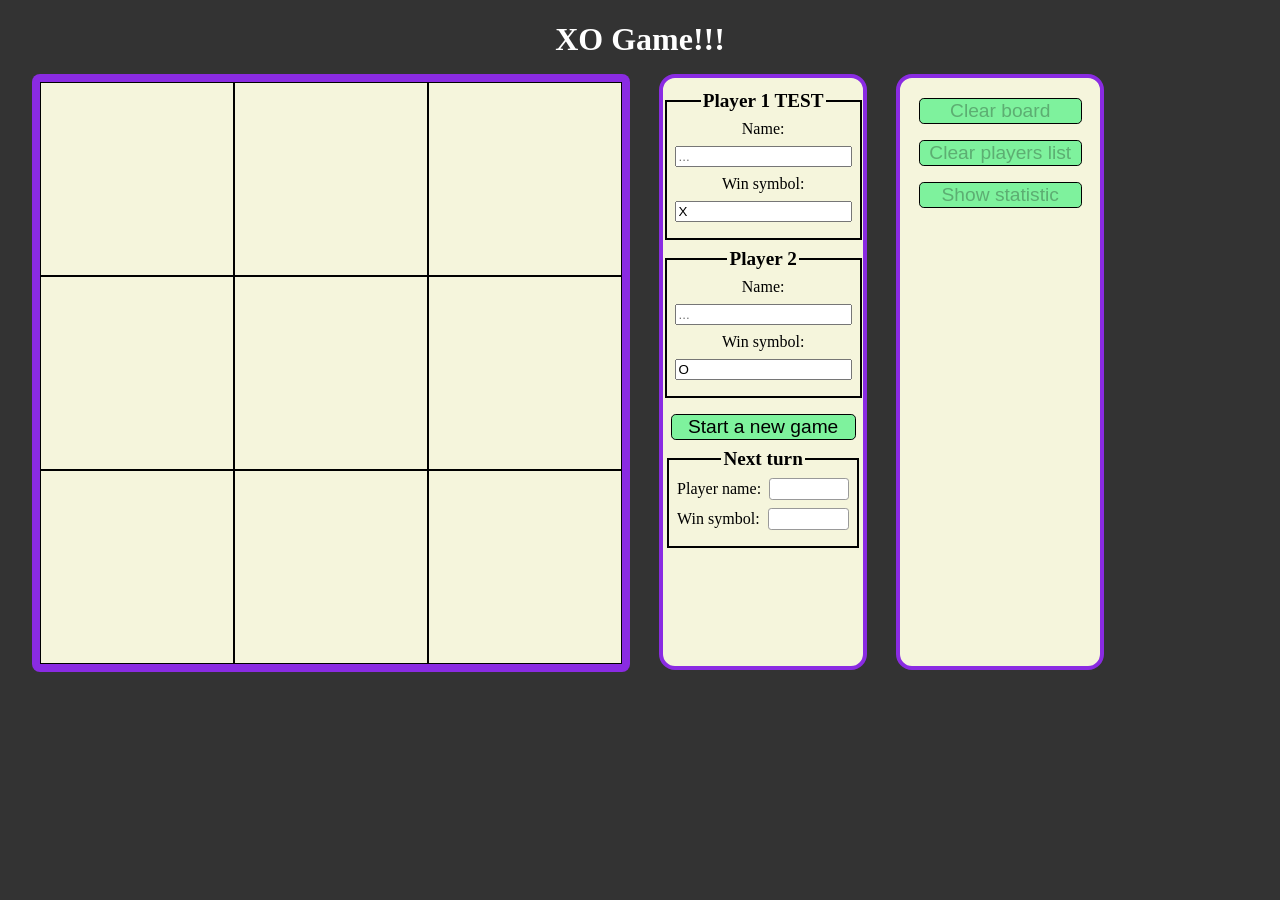
<file: app/src/index.html>
<!doctype html>
<html lang="en">
    <head>
        <meta charset="UTF-8" />
        <title>xoGame</title>
        <link rel="stylesheet" href="CSS/xoGame.css" />
        <script type="module" src="JS/xoGame.js"></script>
    </head>
    <body>
        <h1>XO Game!!!</h1>

        <div class="gamePack">
            <div class="playBoard"></div>

            <div class="options">
                <div class="playersData">
                    <fieldset>
                        <legend>Player 1 TEST</legend>
                        <label for="player1Name">Name:</label>
                        <input type="text" id="player1Name" placeholder="..." required />
                        <label for="player1Sign">Win symbol:</label>
                        <input type="text" id="player1Sign" placeholder="X" value="X" />
                    </fieldset>
                    <fieldset>
                        <legend>Player 2</legend>
                        <label for="player2Name">Name:</label>
                        <input type="text" id="player2Name" placeholder="..." required />
                        <label for="player2Sign">Win symbol:</label>
                        <input type="text" id="player2Sign" placeholder="O" value="O" />
                    </fieldset>
                    <button type="button" id="startGame">Start a new game</button>
                </div>

                <fieldset class="next-turn">
                    <legend>Next turn</legend>
                    <div class="row">
                        <span class="label">Player name:</span>
                        <div class="output" id="nextTurnPlayerName"></div>
                    </div>
                    <div class="row">
                        <span class="label">Win symbol:</span>
                        <div class="output" id="nextTurnPlayerSign"></div>
                    </div>
                </fieldset>
            </div>

            <div class="options" id="buttonsColumn">
                <button type="button" id="clearBoardBtn">Clear board</button>
                <button type="button" id="clearPlayerList">Clear players list</button>
                <button type="button" id="showStatistic">Show statistic</button>
                <button type="button" id="sortNames">Sort scores by name</button>
                <button type="button" id="sortScores">Sort scores by score</button>
            </div>

            <div id="statisticBlock"></div>
        </div>
    </body>
</html>
</file>
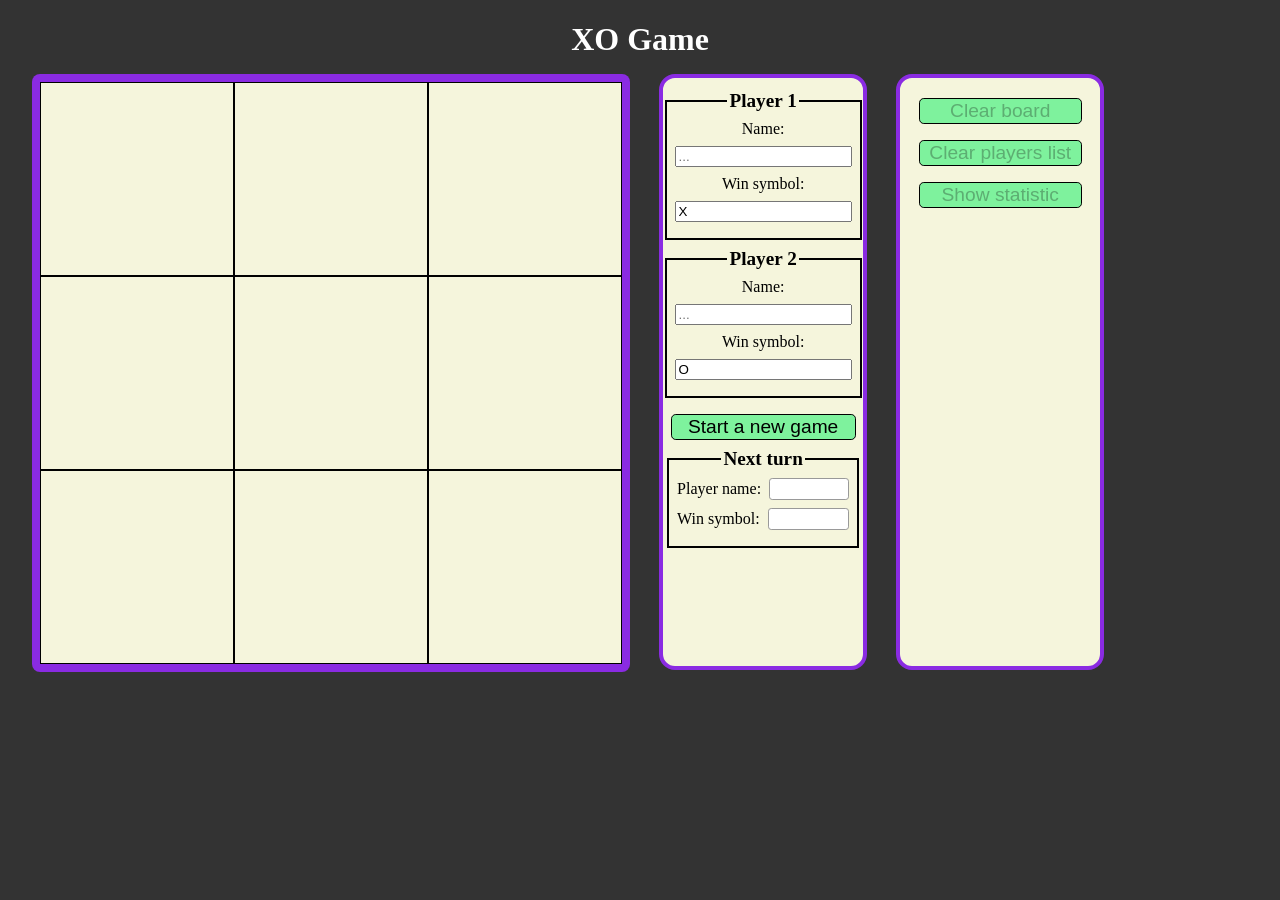
<file: app/src/HTML/xoGame.html>
<!doctype html>
<html lang="en">
<head>
    <meta charset="UTF-8" />
    <title>xoGame</title>
    <link rel="stylesheet" href="../CSS/xoGame.css" />
    <script type="module" src="../JS/xoGame.js"></script>
</head>
<body>
    <h1>XO Game</h1>

    <div class="gamePack">
        <div class="playBoard"></div>

        <div class="options">
            <div class="playersData">
                <fieldset>
                    <legend>Player 1</legend>
                    <label for="player1Name">Name:</label>
                    <input type="text" id="player1Name" placeholder="..." required />
                    <label for="player1Sign">Win symbol:</label>
                    <input type="text" id="player1Sign" placeholder="X" value="X" />
                </fieldset>
                <fieldset>
                    <legend>Player 2</legend>
                    <label for="player2Name">Name:</label>
                    <input type="text" id="player2Name" placeholder="..." required />
                    <label for="player2Sign">Win symbol:</label>
                    <input type="text" id="player2Sign" placeholder="O" value="O" />
                </fieldset>
                <button type="button" id="startGame">Start a new game</button>
            </div>

            <fieldset class="next-turn">
                <legend>Next turn</legend>
                <div class="row">
                    <span class="label">Player name:</span>
                    <div class="output" id="nextTurnPlayerName"></div>
                </div>
                <div class="row">
                    <span class="label">Win symbol:</span>
                    <div class="output" id="nextTurnPlayerSign"></div>
                </div>
            </fieldset>
        </div>

        <div class="options" id="buttonsColumn">
            <button type="button" id="clearBoardBtn">Clear board</button>
            <button type="button" id="clearPlayerList">Clear players list</button>
            <button type="button" id="showStatistic">Show statistic</button>
            <button type="button" id="sortNames">Sort scores by name</button>
            <button type="button" id="sortScores">Sort scores by score</button>
        </div>

        <div id="statisticBlock"></div>
    </div>
</body>
</html>
</file>
<file: app/src/CSS/xoGame.css>
html {
    height: 100%;
}

body {
    background-color: #333333;
    text-align: center;
    margin: 0;
}

h1 {
    text-align: center;
    color: white;
    margin-bottom: 1rem;
}

.gamePack {
    margin-left: 2rem;
    display: flex;
    flex-direction: row;
    justify-content: flex-start;
    align-items: flex-start;
    gap: 1.82rem;
    padding-left: 0;
}

.playBoard {
    display: inline-grid;
    grid-template-columns: repeat(3, 1fr);
    padding: 0.5rem;
    background-color: blueviolet;
    border-radius: 0.5rem;
    align-self: flex-start;
}

.cell {
    width: 12rem;
    height: 12rem;
    border: 1px solid black;
    background-color: beige;
    color: blue;
    font-size: 5rem;
    display: flex;
    justify-content: center;
    align-items: center;
}

.takenByO {
    background-color: rgb(131, 247, 30);
}

.takenByX {
    background-color: rgb(216, 92, 227);
}

.winner {
    background-color: rgb(243, 219, 37) !important;
}

.options {
    width: 13rem;
    background-color: beige;
    display: flex;
    flex-direction: column;
    align-items: center;
    height: 37.25rem;
    box-sizing: border-box;
    padding: 0.7rem;
    border-radius: 1rem;
    border: 0.3rem solid blueviolet;
}

.playersData fieldset,
.next-turn {
    display: block;
    min-width: 12rem;
    box-sizing: border-box;
    padding: 0.5rem;
    border: 2px solid black;
    background-color: beige;
}

.playersData fieldset {
    margin-bottom: 0.5rem;
}

.playersData fieldset label,
.playersData fieldset input {
    display: block;
    margin-bottom: 0.5rem;
}

.next-turn .row {
    margin-bottom: 0.5rem;
    display: grid;
    grid-template-columns: auto 1fr;
    align-items: center;
    column-gap: 0.5rem;
    width: 100%;
    box-sizing: border-box;
}

.next-turn .label {
    white-space: nowrap;
}

.next-turn .output {
    padding: 0.2rem 0.4rem;
    border: 1px solid #999;
    border-radius: 0.2rem;
    min-height: 1.4em;
    overflow: hidden;
    box-sizing: border-box;
    background-color: #fff;
}

[type="button"] {
    margin: 0.5rem 0;
    font-size: 1.2rem;
    cursor: pointer;
    border: 1px solid black;
    border-radius: 0.3rem;
    background-color: #7ef29d;
    width: 92%;
    box-sizing: border-box;
}

legend {
    font-size: larger;
    font-weight: bolder;
}

#statisticBlock {
    width: 13rem;
    background-color: beige;
    height: 37.25rem;
    box-sizing: border-box;
    padding: 0.5rem;
    display: flex;
    flex-direction: column;
}

#statisticBlock label {
    text-align: left;
    display: block;
    box-sizing: border-box;
    white-space: nowrap;
}

#statisticBlock[hidden] {
    display: none !important;
}

.playersData.frozen {
    opacity: 0.5;
}

.playersData.frozen label,
.playersData.frozen input {
    color: #777;
}

.playersData.frozen input {
    background-color: #e0e0e0;
}
</file>
